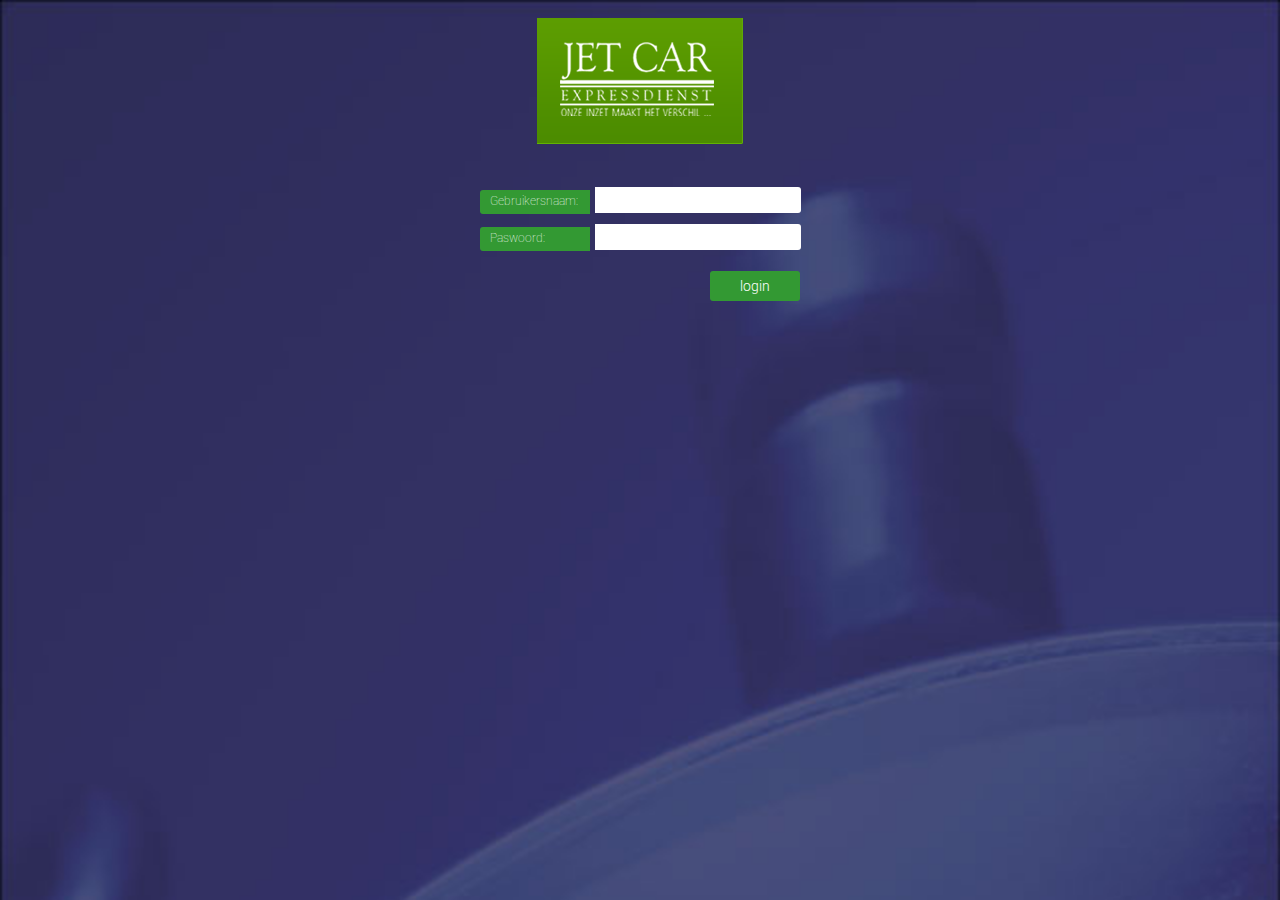
<file: public_html/index.html>
<!DOCTYPE html>
<!--
To change this license header, choose License Headers in Project Properties.
To change this template file, choose Tools | Templates
and open the template in the editor.
-->
<html>
    <head>
        <meta charset="UTF-8">
        <meta name="viewport" content="width=device-width, initial-scale=1.0">
        <link href="css/main.css" rel="stylesheet" type="text/css"/>
        <link href="css/login.css" rel="stylesheet" type="text/css"/>
    </head>
    <body>
        <div id="logo">
             <img src="img/jetcar_logo.png" alt=""/>
        </div>
        <div id='login_form'>
            
                <label for='username'>Gebruikersnaam:</label><input type='text' name='username'><br>
                <label for='password'>Paswoord:</label><input type='password' name='password'><br>
                <a href="track.html"><input class='login_btn' type='submit' value='login'></a>
            
        </div>
    </body>
</html>
</file>
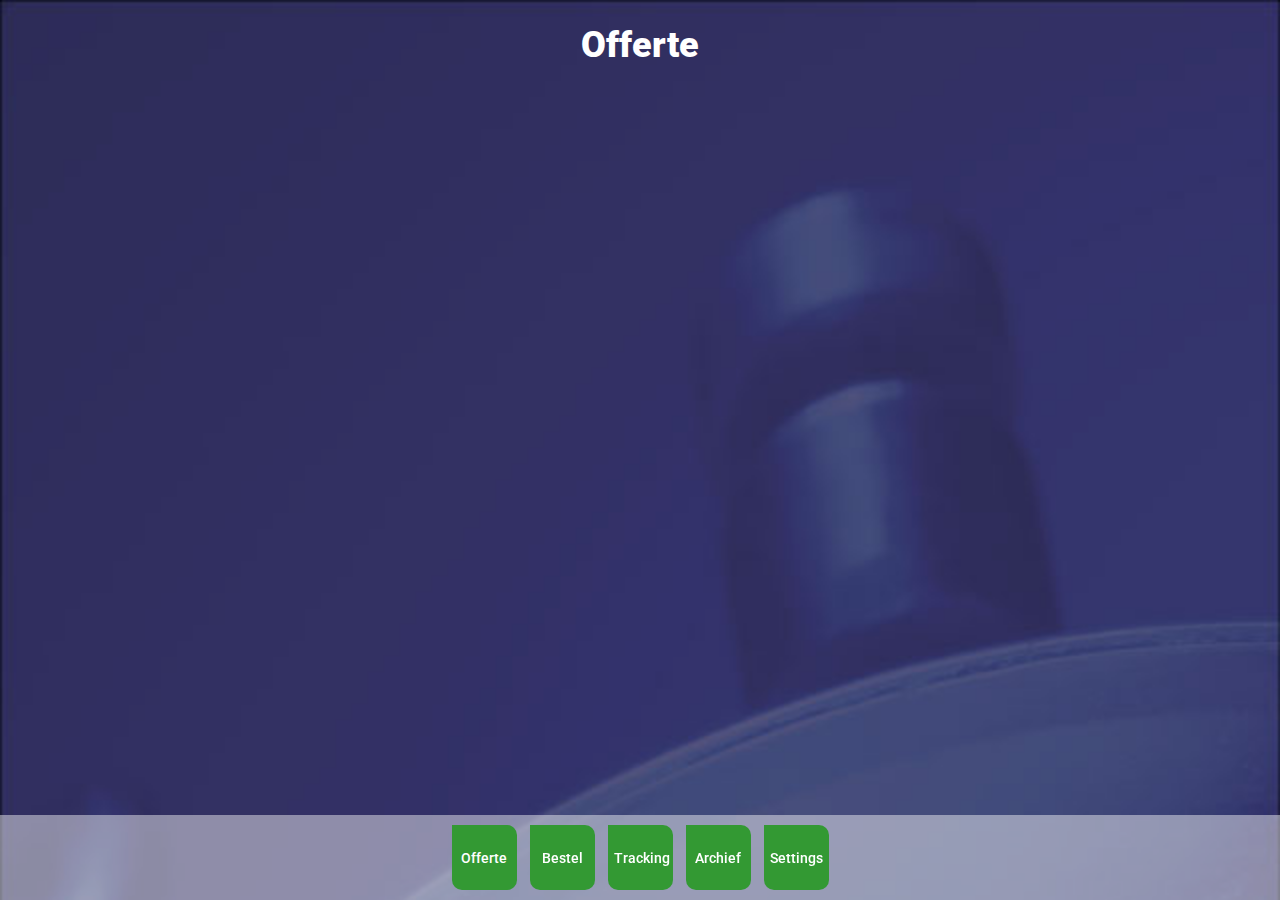
<file: public_html/offer.html>
<!DOCTYPE html>
<!--
To change this license header, choose License Headers in Project Properties.
To change this template file, choose Tools | Templates
and open the template in the editor.
-->
<html>
    <head>
        <title>TODO supply a title</title>
        <meta charset="UTF-8">
        <meta name="viewport" content="width=device-width, initial-scale=1.0">
        <link href="css/navigation.css" rel="stylesheet" type="text/css"/>
        <link href="css/main.css" rel="stylesheet" type="text/css"/>
    </head>
    <body>
        <div>
            <h1>Offerte</h1>
        </div>
        <footer>
            <div>
                <a href="offer.html"><input id='nav_btn' type='submit' value='Offerte'></a>
                <a href="order.html"><input id='nav_btn' type='submit' value='Bestel'></a>
                <a href="track.html"><input id='nav_btn' type='submit' value='Tracking'></a>
                <a href="#"><input id='nav_btn' type='submit' value='Archief'></a>
                <a href="#"><input id='nav_btn' type='submit' value='Settings'></a>
            </div>
        </footer>
    </body>
</html>
</file>
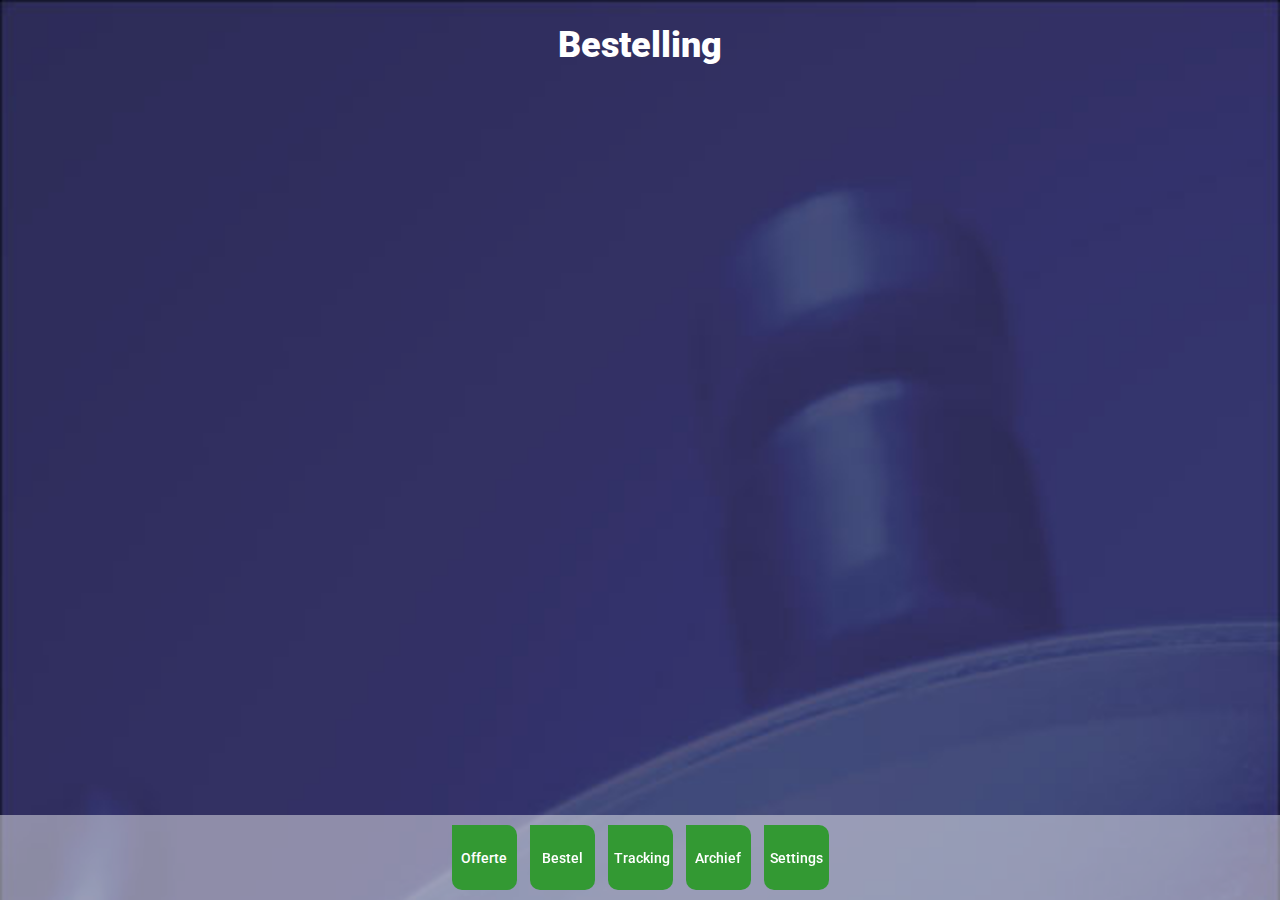
<file: public_html/order.html>
<!DOCTYPE html>
<!--
To change this license header, choose License Headers in Project Properties.
To change this template file, choose Tools | Templates
and open the template in the editor.
-->
<html>
    <head>
        <title>TODO supply a title</title>
        <meta charset="UTF-8">
        <meta name="viewport" content="width=device-width, initial-scale=1.0">
        <link href="css/main.css" rel="stylesheet" type="text/css"/>
        <link href="css/navigation.css" rel="stylesheet" type="text/css"/>
    </head>
    <body>
        <div>
            <h1>Bestelling</h1>
        </div>
        <footer>
            <div>
                <a href="offer.html"><input id='nav_btn' type='submit' value='Offerte'></a>
                <a href="order.html"><input id='nav_btn' type='submit' value='Bestel'></a>
                <a href="track.html"><input id='nav_btn' type='submit' value='Tracking'></a>
                <a href="#"><input id='nav_btn' type='submit' value='Archief'></a>
                <a href="#"><input id='nav_btn' type='submit' value='Settings'></a>
            </div>
        </footer>
    </body>
</html>
</file>
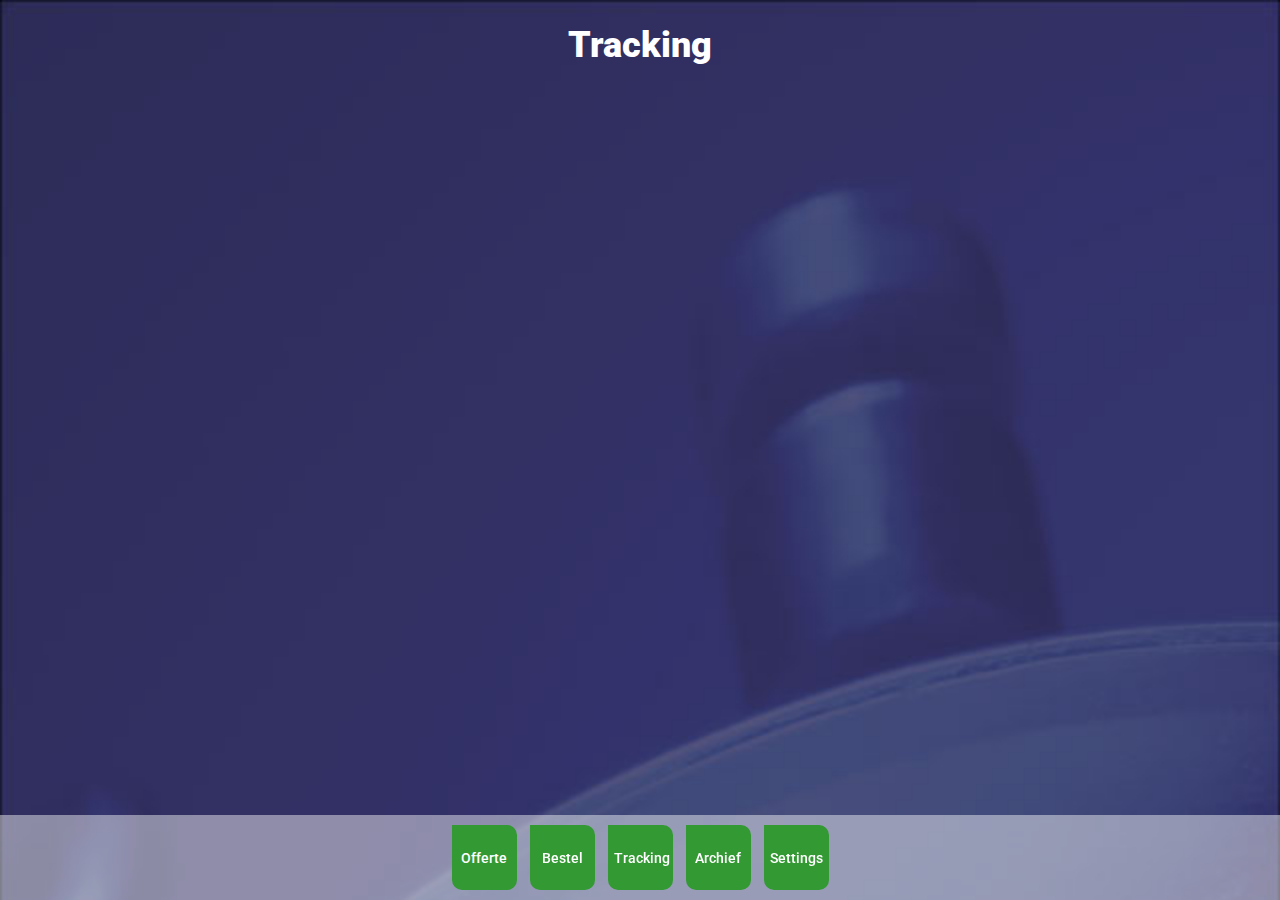
<file: public_html/track.html>
<!DOCTYPE html>
<!--
To change this license header, choose License Headers in Project Properties.
To change this template file, choose Tools | Templates
and open the template in the editor.
-->
<html>
    <head>
        <title>TODO supply a title</title>
        <meta charset="UTF-8">
        <meta name="viewport" content="width=device-width, initial-scale=1.0">
        <link href="css/main.css" rel="stylesheet" type="text/css"/>
        <link href="css/navigation.css" rel="stylesheet" type="text/css"/>
        <link href="css/track.css" rel="stylesheet" type="text/css"/>
    </head>
    <body>
        <div>
            <h1>Tracking</h1>
        </div>
        <footer>
            <div>
                <a href="offer.html"><input id='nav_btn' type='submit' value='Offerte'></a>
                <a href="order.html"><input id='nav_btn' type='submit' value='Bestel'></a>
                <a href="track.html"><input id='nav_btn' type='submit' value='Tracking'></a>
                <a href="#"><input id='nav_btn' type='submit' value='Archief'></a>
                <a href="#"><input id='nav_btn' type='submit' value='Settings'></a>
            </div>
        </footer>
    </body>
</html>
</file>
<file: public_html/css/main.css>
/*
To change this license header, choose License Headers in Project Properties.
To change this template file, choose Tools | Templates
and open the template in the editor.
*/
/* 
    Created on : 14-nov-2014, 14:00:59
    Author     : Roeland
*/

@import url(http://fonts.googleapis.com/css?family=Roboto:100,300,500,700,900);

body {
    background: url("../img/background.jpg");
    background-size: 100% ;
    background-repeat: no-repeat;
    font-family: 'Roboto';
    font-weight: 100;
    font-size: 12px;
    
}

h1 {
    text-align: center;
    color: white;
    font-weight: 900;
    font-size: 36px;
}
</file>
<file: public_html/css/login.css>
/*
To change this license header, choose License Headers in Project Properties.
To change this template file, choose Tools | Templates
and open the template in the editor.
*/
/* 
    Created on : 14-nov-2014, 15:41:54
    Author     : Roeland
*/

#logo {
    padding: 10px;
    text-align: center;
}

#login_form {
    text-align: center;
    margin-left: auto;
    margin-right: auto;
    padding: 20px;
    color: white;
}

#login_form label{
    background-color: #339933;
    display: inline-block;
    text-align: left;
    margin: 5px 5px 0px 0px;
    padding: 4px 10px 6px 10px;
    border-radius: 3px 0px 0px 3px;
    width: 90px;
}

#login_form input {
    margin: 10px 0px 0px 0px;
    padding: 3px;
    height: 20px;
    width: 200px;
    border: none;
    border-radius: 0px 3px 3px 0px;
    font-size: 14px;
    font-family: 'Roboto';
    font-weight: 300;
}

#login_form input.login_btn{
    background-color: #339933;
    color: white;
    font-family: 'Roboto';
    font-size: 14px;
    border-radius: 3px;
    height: 30px;
    width: 90px;
    margin-top: 20px;
    margin-left: 230px;        
}
</file>
<file: public_html/css/navigation.css>
/*
To change this license header, choose License Headers in Project Properties.
To change this template file, choose Tools | Templates
and open the template in the editor.
*/
/* 
    Created on : 14-nov-2014, 15:43:50
    Author     : Roeland
*/

footer {
    position: fixed;
    bottom: 0;
    background: rgba(255,255,255,0.45);
    left: 0px;
    right: 0px;
    height: 85px;
    text-align: center;
}


#nav_btn {
    display: inline-block;
    background: #339933;
    color: white;
    margin: 10px 5px 10px 5px;
    border: none;
    width: 65px;
    height: 65px;
    border-radius: 0px 10px 10px 10px;
    font-family: 'Roboto';
    font-weight: 500;
    font-size: 14px;
}
</file>
<file: public_html/css/track.css>
/*
To change this license header, choose License Headers in Project Properties.
To change this template file, choose Tools | Templates
and open the template in the editor.
*/
/* 
    Created on : 14-nov-2014, 15:43:41
    Author     : Roeland
*/
</file>
